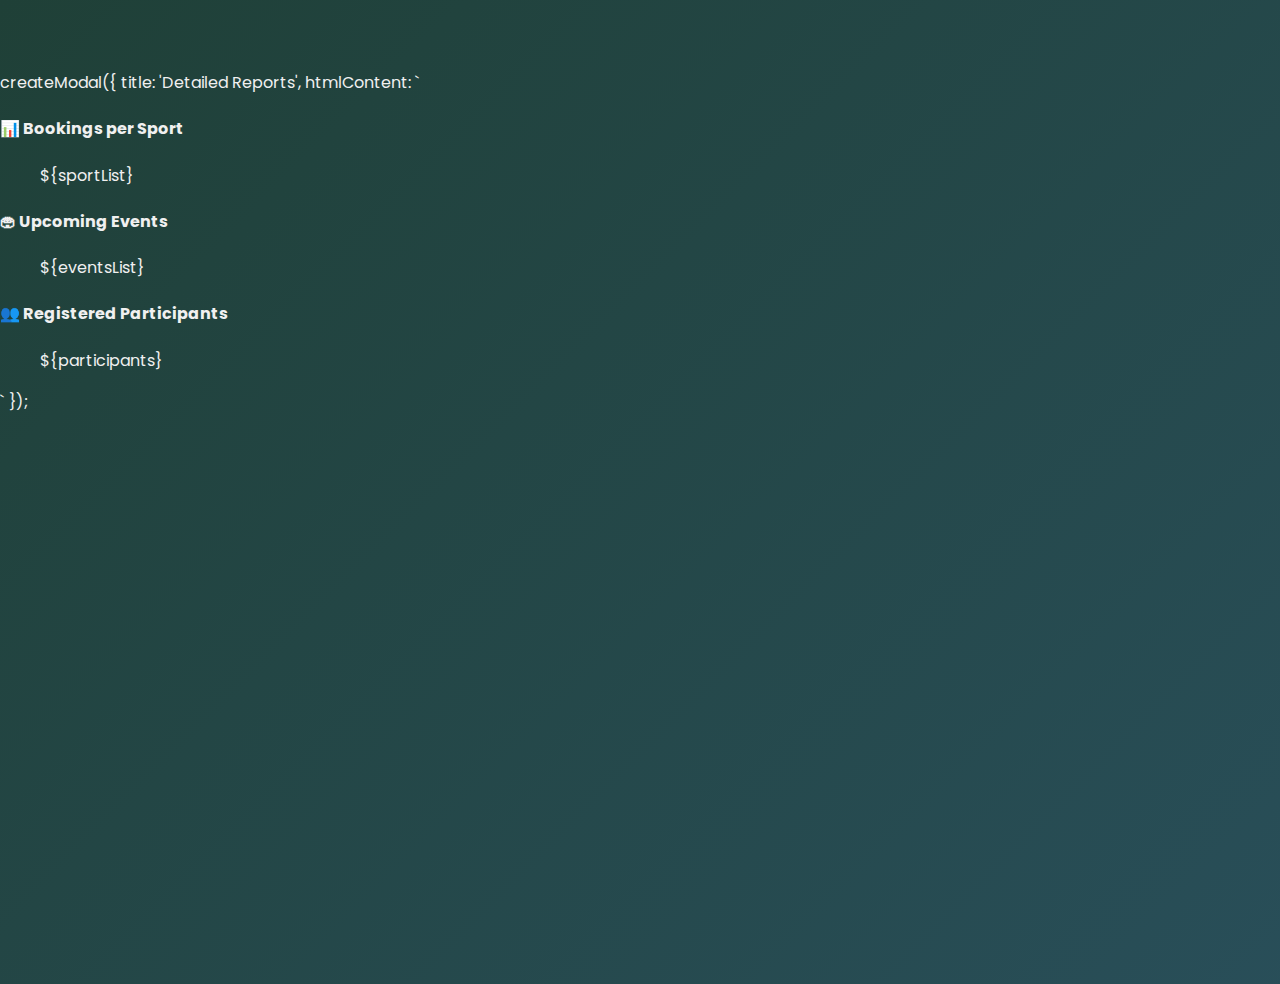
<file: login.html>
<!DOCTYPE html>
<html lang="en">
<head>
    <meta charset="UTF-8">
    <meta name="viewport" content="width=device-width, initial-scale=1.0">
    <title>Login - Sports Allocation System</title>
    <link rel="stylesheet" href="style.css">
    <link href="https://fonts.googleapis.com/css2?family=Orbitron:wght@500;700&family=Poppins:wght@400;700&display=swap" rel="stylesheet">
    <style>
        /* Login Page Styles */
        body {
            margin: 0;
            font-family: 'Poppins', sans-serif;
            background: linear-gradient(-45deg, #0f2027, #203a43, #2c5364, #1f4037);
            background-size: 400% 400%;
            animation: gradientShift 15s ease infinite;
            color: #f0f0f0;
        }

        @keyframes gradientShift {
            0% { background-position: 0% 50%; }
            50% { background-position: 100% 50%; }
            100% { background-position: 0% 50%; }
        }

        .login-container {
            max-width: 400px;
            margin: 120px auto;
            background: rgba(255,255,255,0.1);
            padding: 30px;
            border-radius: 10px;
            text-align: center;
            border-left: 5px solid #ffdd57;
            box-shadow: 0 0 15px rgba(0,0,0,0.3);
        }

        .login-container h2 {
            font-family: 'Orbitron', sans-serif;
            font-size: 2rem;
            margin-bottom: 20px;
            color: #ffdd57;
        }

        .login-form {
            display: flex;
            flex-direction: column;
            gap: 15px;
        }

        .login-form input {
            padding: 10px;
            border-radius: 5px;
            border: none;
            outline: none;
            font-size: 1rem;
        }

        .login-form button {
            background: #ffdd57;
            color: black;
            padding: 10px;
            border: none;
            border-radius: 6px;
            cursor: pointer;
            transition: 0.3s;
            font-size: 1rem;
        }
        .login-form button:hover {
            background: #ffbb00;
            box-shadow: 0 0 10px #ffdd57;
        }

        .back-btn {
            display: inline-block;
            margin-top: 15px;
            color: #ffdd57;
            text-decoration: none;
            font-weight: bold;
        }
        .back-btn:hover {
            text-decoration: underline;
        }
    </style>
</head>
<body>
createModal({
  title: 'Detailed Reports',
  htmlContent: `
    <div class="report-section">
      <h4>📊 Bookings per Sport</h4>
      <ul class="report-list">${sportList}</ul>
    </div>
    <div class="report-section">
      <h4>🏟 Upcoming Events</h4>
      <ul class="report-list">${eventsList}</ul>
    </div>
    <div class="report-section">
      <h4>👥 Registered Participants</h4>
      <ul class="report-list">${participants}</ul>
    </div>
  `
});

    <!-- Login Container -->
    <div class="login-container fade-up">
        <h2>Login</h2>
        <form class="login-form" onsubmit="return handleLogin(event)">
            <input type="text" placeholder="Username" required>
            <input type="password" placeholder="Password" required>
            <button type="submit">Login</button>
        </form>
        <a href="index.html" class="back-btn">⬅ Back to Home</a>
    </div>

    <script>
        function handleLogin(event) {
            event.preventDefault();
            alert("✅ Login Successful!");
            window.location.href = "index.html"; // Redirect back to home
        }
    </script>

</body>
</html>
</file>
<file: style.css>
html {
    scroll-behavior: smooth;
}

body {
    margin: 0;
    font-family: 'Poppins', sans-serif;
    background: linear-gradient(-45deg, #0f2027, #203a43, #2c5364, #1f4037);
    background-size: 400% 400%;
    animation: gradientShift 15s ease infinite;
    color: #f0f0f0;
    padding-top: 70px;
}

/* Sports Moving Animation - Bigger Icons */
.sports-animation {
    display: flex;
    justify-content: center;
    gap: 30px;
    font-size: 3.5rem; /* Bigger size */
    margin-bottom: 40px;
    animation: moveIcons 8s linear infinite;
}

@keyframes moveIcons {
    0%   { transform: translateX(100%); }
    100% { transform: translateX(-100%); }
}


/* Gradient Animation */
@keyframes gradientShift {
    0% { background-position: 0% 50%; }
    50% { background-position: 100% 50%; }
    100% { background-position: 0% 50%; }
}

header {
    display: flex;
    justify-content: flex-start; /* Align content to left */
    align-items: center;
    gap: 30px; /* Space between logo and nav */
    padding: 15px 30px;
    background: rgba(0, 0, 0, 0.85);
    color: white;
    position: fixed;
    top: 0;
    left: 0;
    width: 100%;
    z-index: 1000;
    backdrop-filter: blur(5px);
}

header nav a {
    color: #ffdd57;
    margin: 0 8px;
    text-decoration: none;
    font-weight: bold;
    transition: 0.3s;
}
header nav a:hover {
    color: white;
}
header .btn {
    background: #ffdd57;
    padding: 8px 15px;
    border-radius: 5px;
    color: #000;
    transition: 0.3s;
}
header .btn:hover {
    background: #ffbb00;
}

/* Site Title Below Header - Centered with More Space */
.site-title {
    text-align: center;
    font-size: 2.2rem;
    font-family: 'Orbitron', sans-serif;
    font-weight: 700;
    margin: 50px 0 20px; /* Increased top margin */
    color: white;
}
.site-title span {
    color: #ffdd57;
}




/* Hero Section */
.hero {
    background: url('https://images.unsplash.com/photo-1600962815726-457cda1646c5') center/cover no-repeat;
    text-align: center;
    padding: 120px 20px;
    color: white;
}
.hero h1 span {
    color: #ffdd57;
}
.hero button {
    background: #ffdd57;
    border: none;
    padding: 10px 20px;
    font-size: 16px;
    cursor: pointer;
    border-radius: 8px;
    transition: 0.3s;
}
.hero button:hover {
    background: #ffbb00;
    box-shadow: 0 0 10px #ffdd57;
}

/* Section Styling */
.section {
    padding: 50px 20px;
    text-align: center;
}
.section h2 {
    color: #ffdd57;
}

/* Sports Section */
#sports {
    background: linear-gradient(rgba(0, 0, 0, 0.6), rgba(0, 0, 0, 0.6)),
                url('https://images.pexels.com/photos/1401087/pexels-photo-1401087.jpeg?auto=compress&cs=tinysrgb&w=1600') center/cover fixed no-repeat;
    padding: 60px 20px;
    border-radius: 10px;
}

/* Sports Cards */
.sports-grid {
    display: grid;
    grid-template-columns: repeat(auto-fit, minmax(220px, 1fr));
    gap: 20px;
}
.card {
    position: relative;
    overflow: hidden;
    border-radius: 10px;
    cursor: pointer;
    background: rgba(255, 255, 255, 0.1);
    transition: transform 0.3s ease;
}
.card img {
    width: 100%;
    height: 180px;
    object-fit: cover;
    transition: transform 0.4s ease;
}
.card h3 {
    position: absolute;
    bottom: 15px;
    left: 50%;
    transform: translateX(-50%);
    color: white;
    font-size: 1.2rem;
    font-weight: bold;
    z-index: 2;
    opacity: 0;
    transition: opacity 0.4s ease, transform 0.4s ease;
}
.card::before {
    content: "";
    position: absolute;
    inset: 0;
    background: rgba(0,0,0,0.4);
    opacity: 0;
    transition: opacity 0.4s ease;
    z-index: 1;
}
.card:hover img {
    transform: scale(1.1);
}
.card:hover::before {
    opacity: 1;
}
.card:hover h3 {
    opacity: 1;
    transform: translate(-50%, -10px);
}
.card:hover {
    transform: scale(1.05);
    box-shadow: 0 0 15px rgba(255, 221, 87, 0.6);
}

/* Booking Form */
.booking-form {
    display: flex;
    justify-content: center;
    gap: 10px;
    flex-wrap: wrap;
}
.booking-form select, .booking-form input {
    padding: 10px;
    border-radius: 5px;
    border: none;
}
.booking-form button {
    background: #ffdd57;
    color: black;
    border: none;
    padding: 10px 20px;
    transition: 0.3s;
}
.booking-form button:hover {
    background: #ffbb00;
    box-shadow: 0 0 10px #ffdd57;
}

/* Events Section */
.events-slider {
    overflow: hidden;
    width: 100%;
    margin-top: 20px;
}
.event-slide {
    display: flex;
    gap: 20px;
    animation: slideEvents 25s linear infinite;
}
.event-card {
    min-width: 300px;
    background: rgba(255,255,255,0.1);
    border-left: 5px solid #ffdd57;
    padding: 15px;
    border-radius: 8px;
    color: white;
    flex-shrink: 0;
}

/* Continuous slider animation */
@keyframes slideEvents {
    0%   { transform: translateX(0); }
    100% { transform: translateX(-100%); }
}

/* Event Registration Form */
.event-register-form {
    display: flex;
    flex-direction: column;
    align-items: center;
    gap: 10px;
    margin-top: 15px;
}
.event-register-form select,
.event-register-form input {
    padding: 10px;
    border-radius: 5px;
    border: none;
    width: 250px;
    max-width: 100%;
}
.event-register-form button {
    background: #ffdd57;
    color: black;
    padding: 10px 20px;
    border: none;
    border-radius: 6px;
    cursor: pointer;
    transition: 0.3s;
}
.event-register-form button:hover {
    background: #ffbb00;
    box-shadow: 0 0 10px #ffdd57;
}

/* Footer */
footer {
    text-align: center;
    padding: 15px;
    background: rgba(0, 0, 0, 0.7);
}

/* Floating Sports Icons */
.floating-bg {
    position: fixed;
    top: 0;
    left: 0;
    width: 100%;
    height: 100%;
    overflow: hidden;
    z-index: -1;
    pointer-events: none;
}
.floating-bg span {
    position: absolute;
    font-size: 3rem;
    color: rgba(255, 255, 255, 0.05);
    animation: floatIcons 20s linear infinite;
}
.floating-bg span:nth-child(1) { top: 10%; left: 5%; animation-delay: 0s; }
.floating-bg span:nth-child(2) { top: 30%; left: 80%; animation-delay: 5s; }
.floating-bg span:nth-child(3) { top: 60%; left: 20%; animation-delay: 10s; }
.floating-bg span:nth-child(4) { top: 80%; left: 70%; animation-delay: 15s; }
@keyframes floatIcons {
    0%   { transform: translateY(0) rotate(0deg); }
    50%  { transform: translateY(-50px) rotate(180deg); }
    100% { transform: translateY(0) rotate(360deg); }
}

/* Animations */
.fade-in {
    opacity: 0;
    transform: translateY(20px);
    animation: fadeIn 1s forwards;
}
.fade-up {
    opacity: 0;
    transform: translateY(50px);
    animation: fadeUp 1s forwards;
}
.zoom {
    animation: zoomIn 1s ease-in-out;
}
@keyframes fadeIn {
    to { opacity: 1; transform: translateY(0); }
}
@keyframes fadeUp {
    to { opacity: 1; transform: translateY(0); }
}
@keyframes zoomIn {
    from { transform: scale(0.8); opacity: 0; }
    to { transform: scale(1); opacity: 1; }
}

/* Reports Section */
#reports h2 {
    font-size: 2.5rem;
    font-family: 'Orbitron', sans-serif;
}

.reports-grid {
    display: grid;
    grid-template-columns: repeat(auto-fit, minmax(200px, 1fr));
    gap: 20px;
    margin: 30px 0;
}

.report-card {
    background: rgba(255,255,255,0.1);
    padding: 20px;
    border-radius: 10px;
    text-align: center;
    border-left: 5px solid #ffdd57;
    transition: transform 0.3s ease, box-shadow 0.3s ease;
}

.report-card h3 {
    color: #ffdd57;
    font-size: 1.2rem;
    margin-bottom: 10px;
}

.report-card p {
    font-size: 1.5rem;
    font-weight: bold;
}

.report-card:hover {
    transform: scale(1.05);
    box-shadow: 0 0 15px rgba(255, 221, 87, 0.6);
}
</file>
